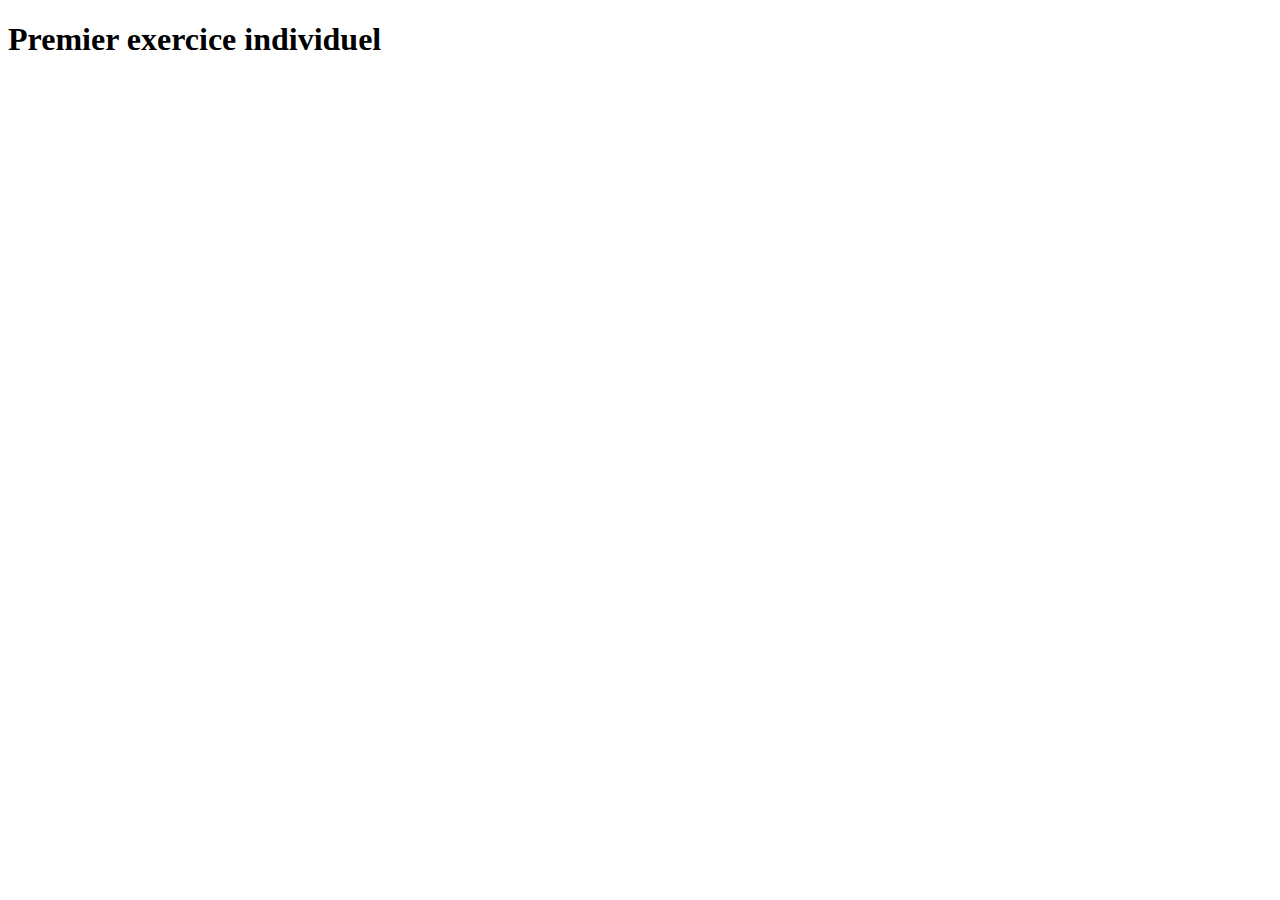
<file: bonjour_javascript/index.html>
<!DOCTYPE html>
<html lang="en">
<head>
    <meta charset="UTF-8">
    <meta name="viewport" content="width=device-width, initial-scale=1.0">
    <title>Document</title>
    <script src="script.js" defer></script>
</head>
<body>
    <h1>Premier exercice individuel</h1>
</body>
</html>
</file>
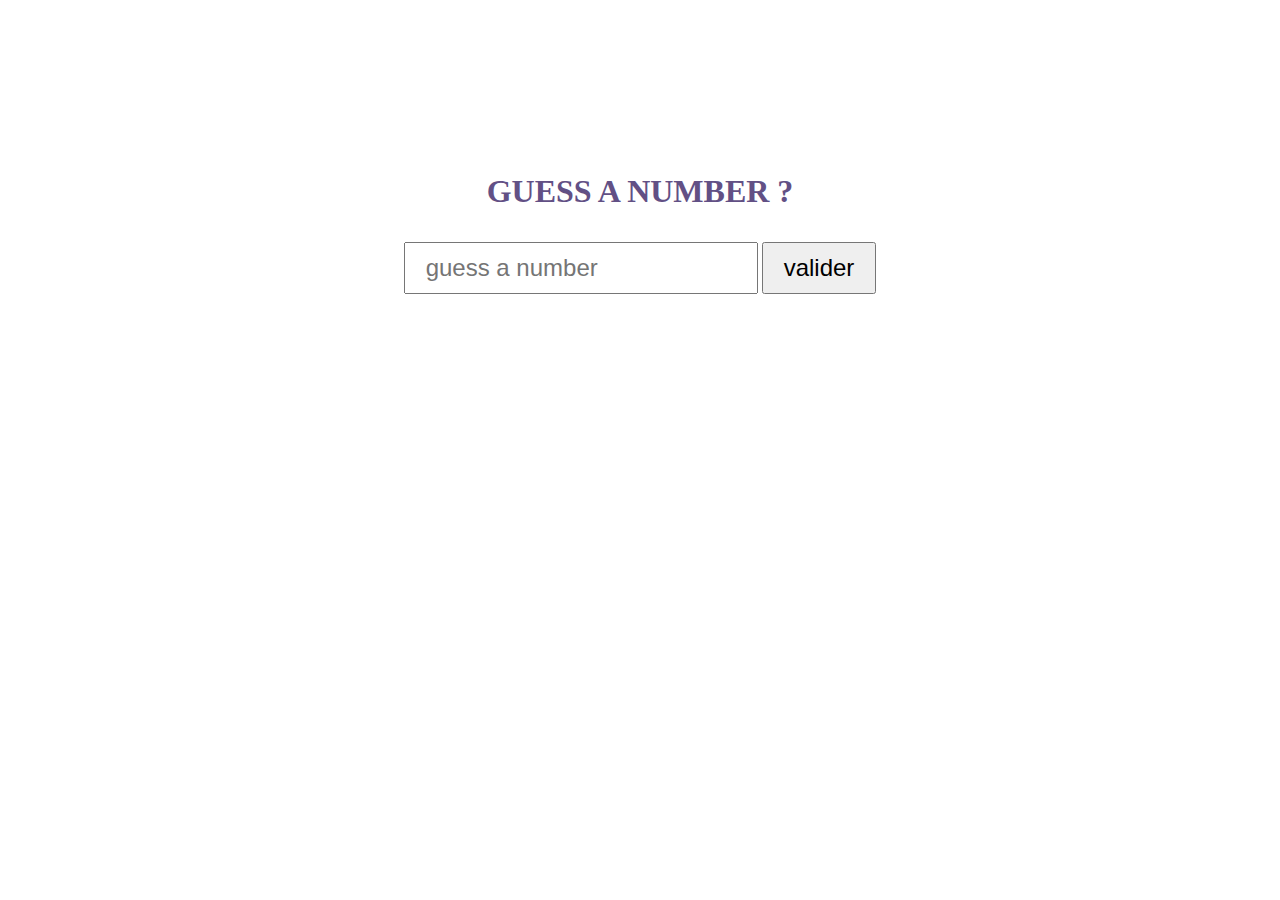
<file: guess_a_number/function.html>
<!DOCTYPE html>
<html lang="en">
<head>
    <meta charset="UTF-8">
    <meta name="viewport" content="width=device-width, initial-scale=1.0">
    <title>Document</title>
    <link rel="stylesheet" href="function.css">
    <script defer src="function.js"></script>
</head>
<body>
    <br><br><br><br><br><br><br><br>
    <h1>GUESS A NUMBER ?</h1>
    <input type="number" placeholder="guess a number" id="taper un nombre"/>
    <button id="devinez un nombre"> valider </button>
    
    
</body>
</html>
</file>
<file: guess_a_number/function.css>
body{
    text-align: center;
    color: rgb(98, 80, 133);
}

 input, button {
      font-size: 24px;   /* Agrandit le texte à l’intérieur */
      padding: 10px 20px; /* Agrandit la taille du champ/bouton */
      margin: 10px 0;
    }
    button {
      cursor:auto;
    }

    input{
        cursor: url('images/cursor.cur'), auto;
    }
</file>
